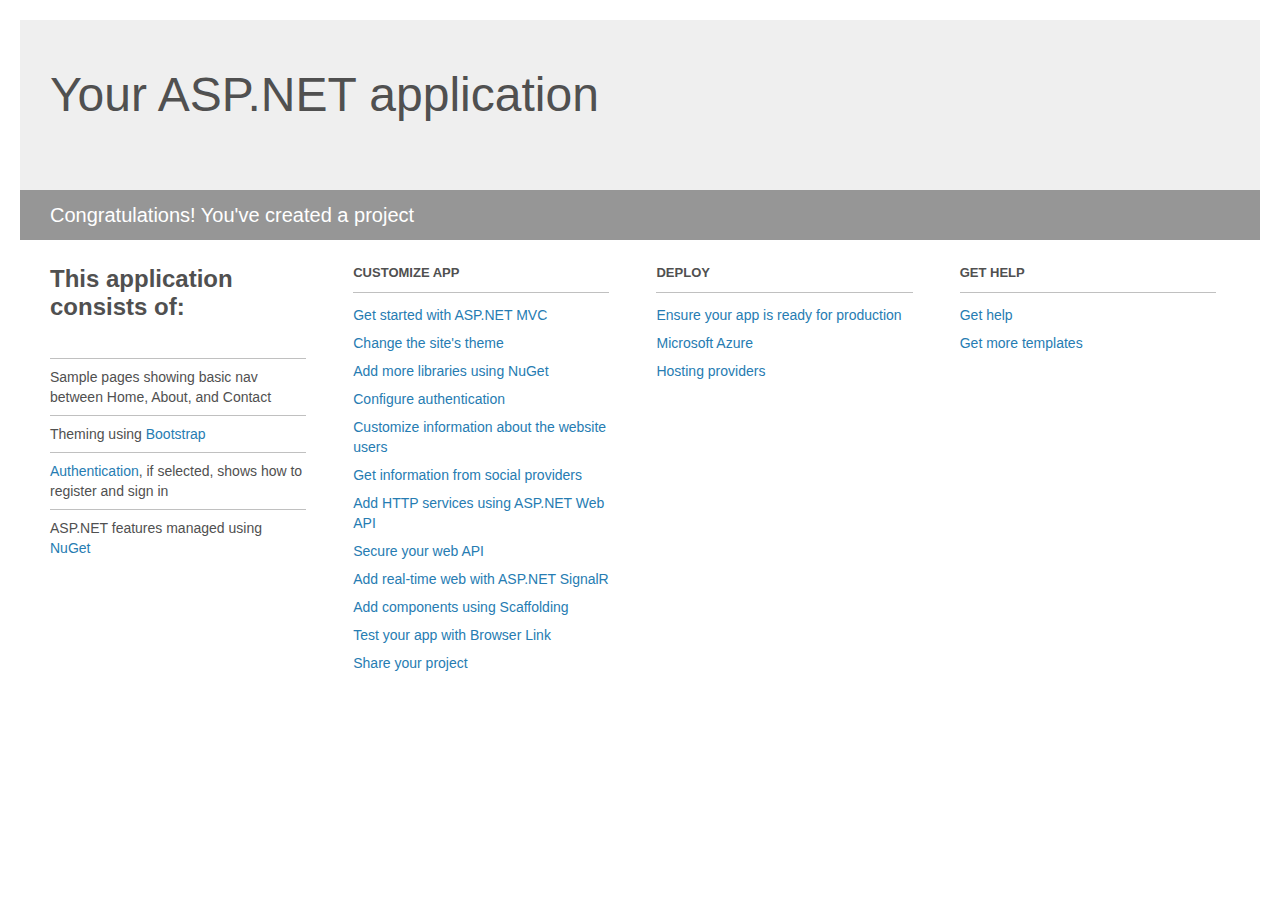
<file: MyFirstWebSite-ASPNET/MyFirstWebSite-ASPNET/Project_Readme.html>
﻿<!DOCTYPE html>
<html lang="en">
<head>
    <meta charset="utf-8" />
    <title>Your ASP.NET application</title>
    <style>
        body {
            background: #fff;
            color: #505050;
            font: 14px 'Segoe UI', tahoma, arial, helvetica, sans-serif;
            margin: 20px;
            padding: 0;
        }

        #header {
            background: #efefef;
            padding: 0;
        }

        h1 {
            font-size: 48px;
            font-weight: normal;
            margin: 0;
            padding: 0 30px;
            line-height: 150px;
        }

        p {
            font-size: 20px;
            color: #fff;
            background: #969696;
            padding: 0 30px;
            line-height: 50px;
        }

        #main {
            padding: 5px 30px;
        }

        .section {
            width: 21.7%;
            float: left;
            margin: 0 0 0 4%;
        }

            .section h2 {
                font-size: 13px;
                text-transform: uppercase;
                margin: 0;
                border-bottom: 1px solid silver;
                padding-bottom: 12px;
                margin-bottom: 8px;
            }

            .section.first {
                margin-left: 0;
            }

                .section.first h2 {
                    font-size: 24px;
                    text-transform: none;
                    margin-bottom: 25px;
                    border: none;
                }

                .section.first li {
                    border-top: 1px solid silver;
                    padding: 8px 0;
                }

            .section.last {
                margin-right: 0;
            }

        ul {
            list-style: none;
            padding: 0;
            margin: 0;
            line-height: 20px;
        }

        li {
            padding: 4px 0;
        }

        a {
            color: #267cb2;
            text-decoration: none;
        }

            a:hover {
                text-decoration: underline;
            }
    </style>
</head>
<body>

    <div id="header">
        <h1>Your ASP.NET application</h1>
        <p>Congratulations! You've created a project</p>
    </div>

    <div id="main">
        <div class="section first">
            <h2>This application consists of:</h2>
            <ul>
                <li>Sample pages showing basic nav between Home, About, and Contact</li>
                <li>Theming using <a href="http://go.microsoft.com/fwlink/?LinkID=615519">Bootstrap</a></li>
                <li><a href="http://go.microsoft.com/fwlink/?LinkID=615520">Authentication</a>, if selected, shows how to register and sign in</li>
                <li>ASP.NET features managed using <a href="http://go.microsoft.com/fwlink/?LinkID=320756">NuGet</a></li>
            </ul>
        </div>

        <div class="section">
            <h2>Customize app</h2>
            <ul>
                <li><a href="http://go.microsoft.com/fwlink/?LinkID=615541">Get started with ASP.NET MVC</a></li>
                <li><a href="http://go.microsoft.com/fwlink/?LinkID=615523">Change the site's theme</a></li>
                <li><a href="http://go.microsoft.com/fwlink/?LinkID=615524">Add more libraries using NuGet</a></li>
                <li><a href="http://go.microsoft.com/fwlink/?LinkID=615542">Configure authentication</a></li>
                <li><a href="http://go.microsoft.com/fwlink/?LinkID=615526">Customize information about the website users</a></li>
                <li><a href="http://go.microsoft.com/fwlink/?LinkID=615527">Get information from social providers</a></li>
                <li><a href="http://go.microsoft.com/fwlink/?LinkID=615528">Add HTTP services using ASP.NET Web API</a></li>
                <li><a href="http://go.microsoft.com/fwlink/?LinkID=615529">Secure your web API</a></li>
                <li><a href="http://go.microsoft.com/fwlink/?LinkID=615530">Add real-time web with ASP.NET SignalR</a></li>
                <li><a href="http://go.microsoft.com/fwlink/?LinkID=615531">Add components using Scaffolding</a></li>
                <li><a href="http://go.microsoft.com/fwlink/?LinkID=615532">Test your app with Browser Link</a></li>
                <li><a href="http://go.microsoft.com/fwlink/?LinkID=615533">Share your project</a></li>
            </ul>
        </div>

        <div class="section">
            <h2>Deploy</h2>
            <ul>
                <li><a href="http://go.microsoft.com/fwlink/?LinkID=615534">Ensure your app is ready for production</a></li>
                <li><a href="http://go.microsoft.com/fwlink/?LinkID=615535">Microsoft Azure</a></li>
                <li><a href="http://go.microsoft.com/fwlink/?LinkID=615536">Hosting providers</a></li>
            </ul>
        </div>

        <div class="section last">
            <h2>Get help</h2>
            <ul>
                <li><a href="http://go.microsoft.com/fwlink/?LinkID=615537">Get help</a></li>
                <li><a href="http://go.microsoft.com/fwlink/?LinkID=615538">Get more templates</a></li>
            </ul>
        </div>
    </div>

</body>
</html>
</file>
